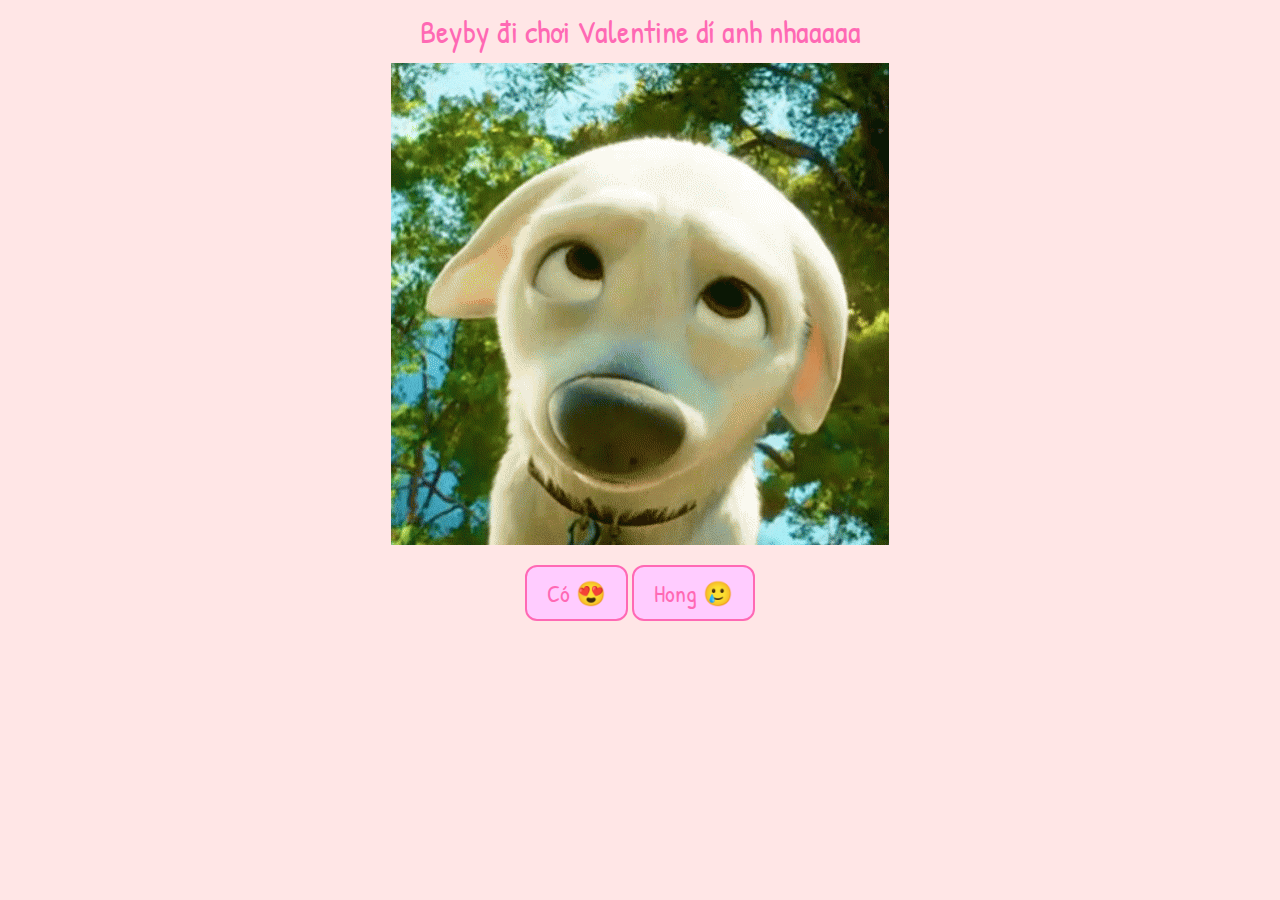
<file: index.html>
<!DOCTYPE html>
<html lang="en">

<head>
    <meta charset="UTF-8">
    <link href="https://fonts.googleapis.com/css2?family=Patrick+Hand&display=swap" rel="stylesheet">
    <meta name="viewport" content="width=device-width, initial-scale=1.0">
    <link rel="stylesheet" href="style.css">
    <title>Beyby Valentine's Date Invitation</title>
</head>

<body>
    <div id="title">Beyby đi chơi Valentine dí anh nhaaaaa</div>
    <img src="resources/begging.gif" alt="begging" id="imgbegging" />
    <div id="selection">
        <button id="yes" class="answerBtn">Có 😍</button>
        <button id="no" class="answerBtn">Hong 🥲<br><span id="hintNo"></span></button>
    </div>
</body>
<script src="script.js"></script>

</html>
</file>
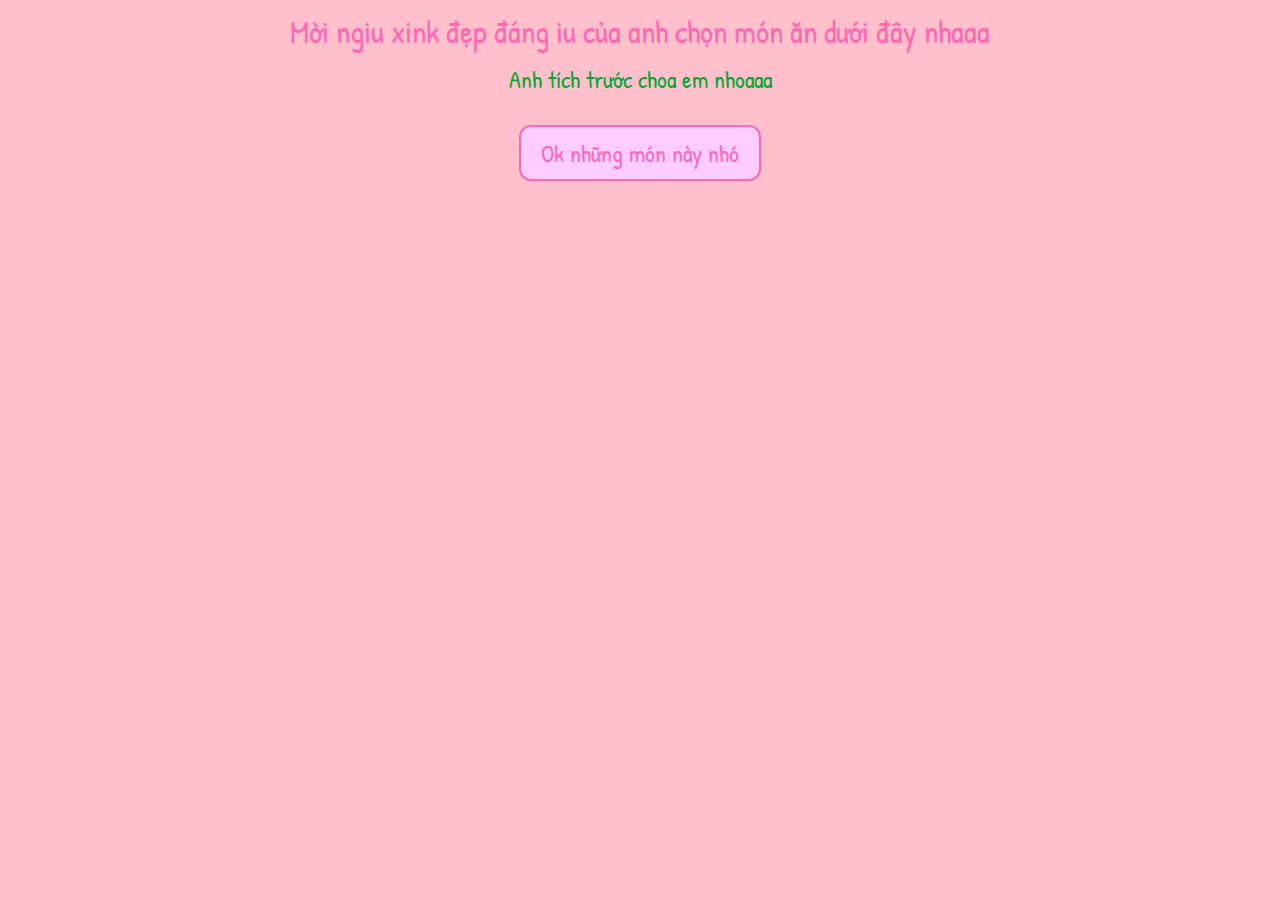
<file: choosefood/index.html>
<!DOCTYPE html>
<html lang="en">

<head>
    <meta charset="UTF-8">
    <link href="https://fonts.googleapis.com/css2?family=Patrick+Hand&display=swap" rel="stylesheet">
    <meta name="viewport" content="width=device-width, initial-scale=1.0">
    <link rel="stylesheet" href="style.css">
    <title>Beyby Valentine's Date Invitation</title>
</head>

<body>
    <div id="title">Mời ngiu xink đẹp đáng iu của anh chọn món ăn dưới đây nhaaa</div>
    <div id="subtitle">Anh tích trước choa em nhoaaa</div>
    <div id="selectArea">
    </div>
    <div id="selection">
        <button id="yes" class="answerBtn">Ok những món này nhó</button>
    </div>
</body>
<script src="script.js"></script>

</html>
</file>
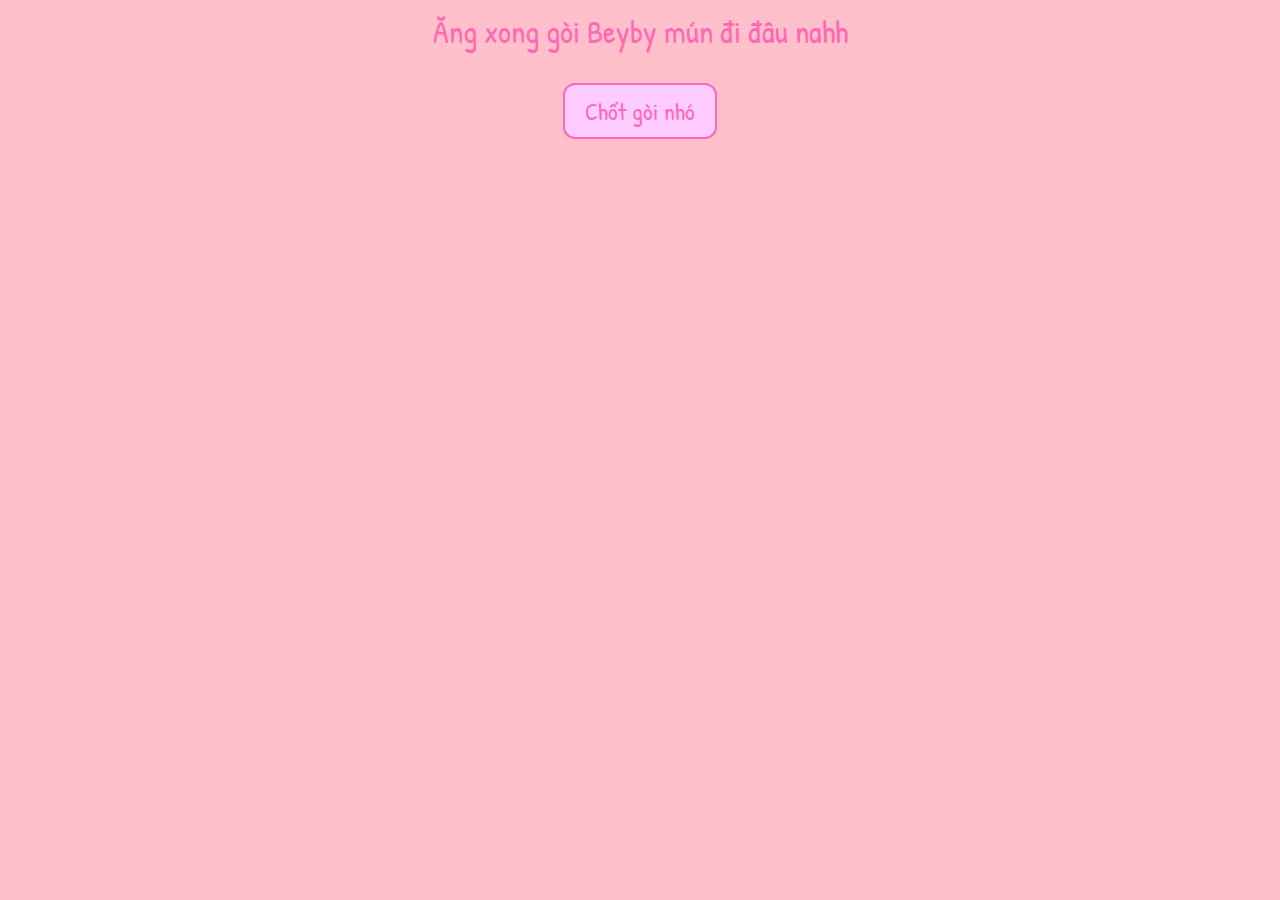
<file: chooseplace/index.html>
<!DOCTYPE html>
<html lang="en">

<head>
    <meta charset="UTF-8">
    <meta name="viewport" content="width=device-width, initial-scale=1.0">
    <link href="https://fonts.googleapis.com/css2?family=Patrick+Hand&display=swap" rel="stylesheet">
    <link rel="stylesheet" href="style.css">
    <title>Beyby Valentine's Date Invitation</title>
</head>

<body>
    <div id="title">Ăng xong gòi Beyby mún đi đâu nahh</div>
    <div id="selectArea">
    </div>
    <div id="selection">
        <button id="yes" class="answerBtn">Chốt gòi nhó</button>
    </div>
</body>
<script src="script.js"></script>

</html>
</file>
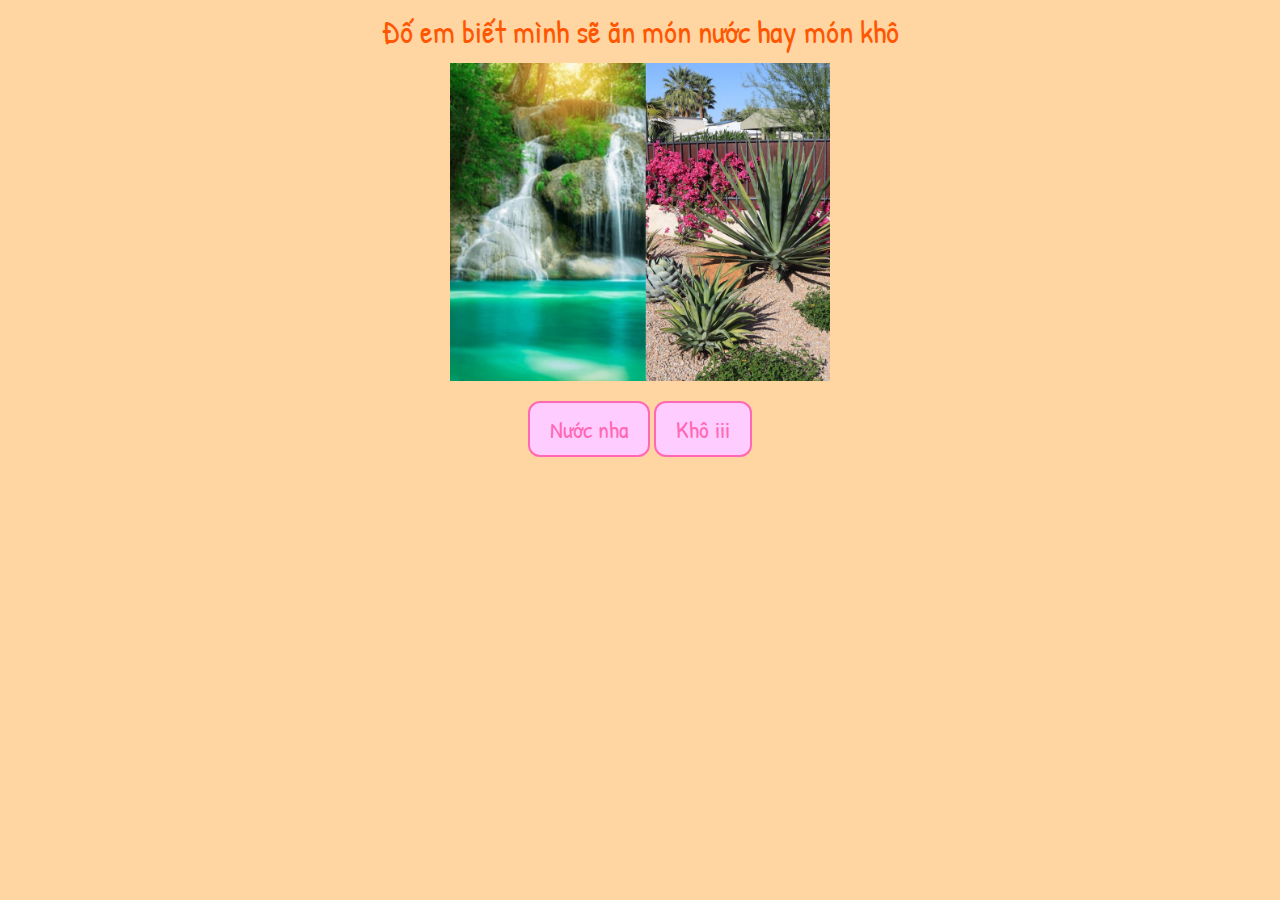
<file: kindfood/index.html>
<!DOCTYPE html>
<html lang="en">

<head>
    <meta charset="UTF-8">
    <meta name="viewport" content="width=device-width, initial-scale=1.0">
    <link href="https://fonts.googleapis.com/css2?family=Patrick+Hand&display=swap" rel="stylesheet">
    <link rel="stylesheet" href="style.css">
    <title>Beyby Valentine's Date Invitation</title>
</head>

<body>
    <div id="title">Đố em biết mình sẽ ăn món nước hay món khô</div>
    <img src="resources/WaterDrought.png" alt="WaterDrought" id="imgbegging" />
    <div id="selection">
        <button id="yes" class="answerBtn">Nước nha</button>
        <button id="no" class="answerBtn">Khô iii<br><span id="hintNo"></span></button>
    </div>
</body>
<script src="script.js"></script>

</html>
</file>
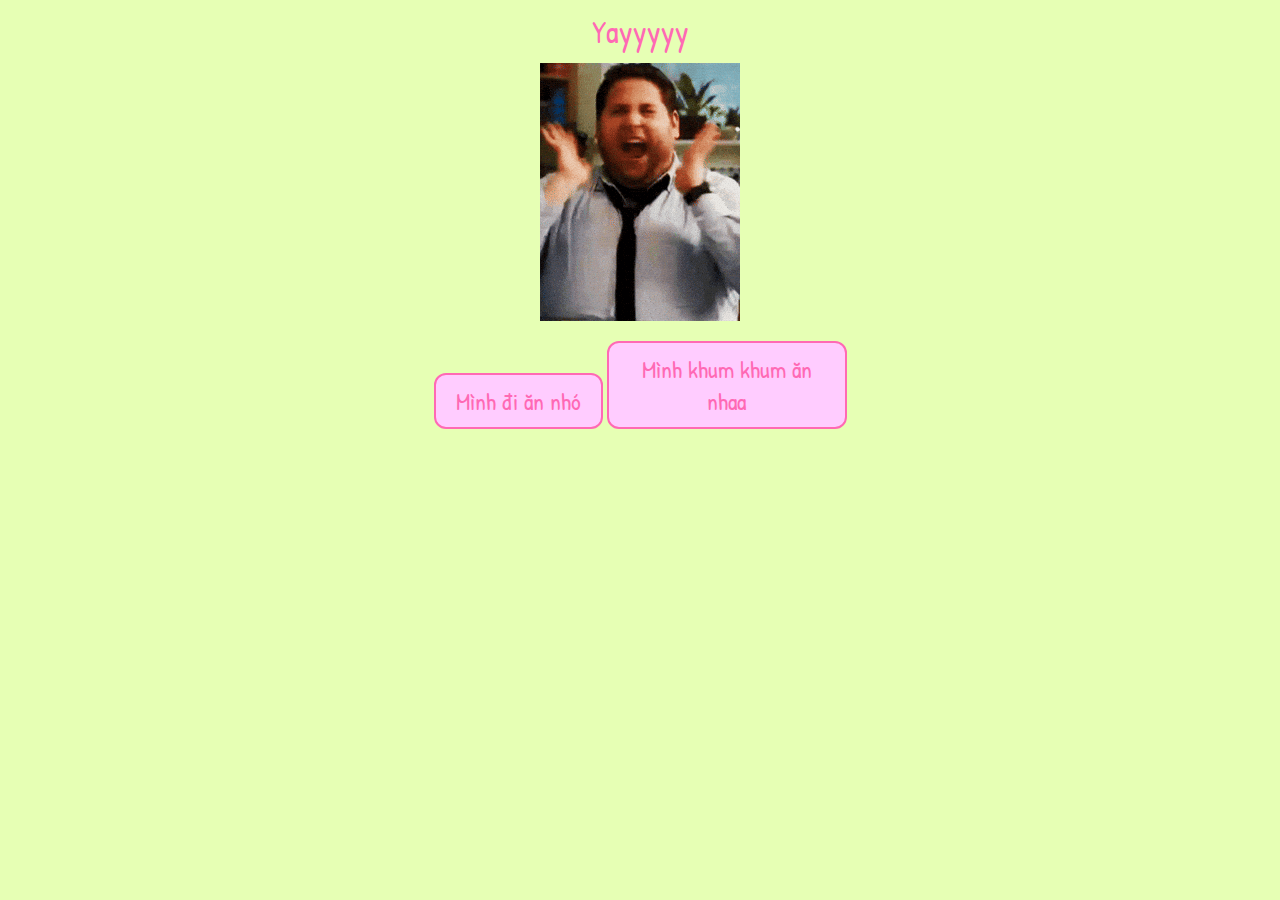
<file: yay/index.html>
<!DOCTYPE html>
<html lang="en">

<head>
    <meta charset="UTF-8">
    <meta name="viewport" content="width=device-width, initial-scale=1.0">
    <link href="https://fonts.googleapis.com/css2?family=Patrick+Hand&display=swap" rel="stylesheet">
    <link rel="stylesheet" href="style.css">
    <title>Beyby Valentine's Date Invitation</title>
</head>

<body>
    <div id="title">Yayyyyy</div>
    <img src="resources/yay.gif" alt="yay" id="imgbegging" />
    <div id="selection">
        <button id="yes" class="answerBtn">Mình đi ăn nhó</button>
        <button id="no" class="answerBtn">Mình khum khum ăn nhaa<br><span id="hintNo"></span></button>
    </div>
</body>
<script src="script.js"></script>

</html>
</file>
<file: style.css>
body {
    background-color: #ffe6e6;
}

#title {
    text-align: center;
    /* font-family: 'Patrick Hand', sans-serif;  */
    /* font-family: 'Poppins', sans-serif; */
    font-family: 'Patrick Hand', sans-serif;
    color: hotpink;
    font-size: 2rem;
    margin: 10px;
}

#selection {
    text-align: center;
}

#hintNo {
    color: #fb33f7;
    font-size: 1.2rem;
}

#no{
    max-width: 15rem;
}

.answerBtn {
    /* display: block; */
    margin: 20px auto;
    padding: 10px 20px;
    background-color: #ffccff;
    border: 2px solid hotpink;
    border-radius: 12px;
    font-family: 'Patrick Hand', sans-serif;
    color: hotpink;
    cursor: pointer;
    text-align: center;
    display: inline-block;
    font-size: 1.5rem;
}

#imgbegging{
    /* width: auto;
    height: auto; */
    max-width: 70%;
    display: block;
    margin-left: auto;
    margin-right: auto;
}

.answerBtn:hover {
    background-color: #ff99ff;
}
</file>
<file: choosefood/style.css>
body {
    background-color: pink;
}

#title {
    text-align: center;
    font-family: 'Patrick Hand', sans-serif;
    color: hotpink;
    font-size: 2rem;
    margin: 10px;
}

#subtitle {
    text-align: center;
    font-family: 'Patrick Hand', sans-serif;
    color: rgb(0, 169, 51);
    font-size: 1.5rem;
    margin: 10px;
}

#selectArea{
    display: block;
    text-align: center;
}

.selectDiv {
    display: inline-block;
    margin: 20px;
    max-width: 50%;
}

.imgchoose  {
    max-width: 8rem;
}

.checkboxArea {
    /* display: inline-block; */
    /* max-width: 50%; */
}

#selection {
    text-align: center;
}

.answerBtn {
    /* display: block; */
    margin: 20px auto;
    padding: 10px 20px;
    background-color: #ffccff;
    border: 2px solid hotpink;
    border-radius: 12px;
    font-family: 'Patrick Hand', sans-serif;
    color: hotpink;
    cursor: pointer;
    text-align: center;
    display: inline-block;
    font-size: 1.5rem;
}
</file>
<file: chooseplace/style.css>
body {
    background-color: pink;
}

#title {
    text-align: center;
    font-family: 'Patrick Hand', sans-serif;
    color: hotpink;
    font-size: 2rem;
    margin: 10px;
}

#selectArea{
    display: block;
    text-align: center;
}

.selectDiv {
    display: inline-block;
    margin: 20px;
    max-width: 50%;
}

.imgchoose  {
    max-width: 8rem;
}

#selection {
    text-align: center;
}

.answerBtn {
    /* display: block; */
    margin: 20px auto;
    padding: 10px 20px;
    background-color: #ffccff;
    border: 2px solid hotpink;
    border-radius: 12px;
    font-family: 'Patrick Hand', sans-serif;
    color: hotpink;
    cursor: pointer;
    text-align: center;
    display: inline-block;
    font-size: 1.5rem;
}

#choxiu {
    position: absolute;
    width: 100%;
    height: 100%;
}
</file>
<file: kindfood/style.css>
body {
    /* background-color: rgb(217, 240, 255); */
    /* background: linear-gradient(to right, blue -20%, orange 120%); */
    background-color: #ffd5a2;
}

#title {
    text-align: center;
    font-family: 'Patrick Hand', sans-serif;
    color: #ff5601;
    font-size: 2rem;
    margin: 10px;
}

#selection {
    text-align: center;
}

#hintNo {
    color: #fb33f7;
    font-size: 1.2rem;
}

#no{
    max-width: 15rem;
}

.answerBtn {
    /* display: block; */
    margin: 20px auto;
    padding: 10px 20px;
    background-color: #ffccff;
    border: 2px solid hotpink;
    border-radius: 12px;
    font-family: 'Patrick Hand', sans-serif;
    color: hotpink;
    cursor: pointer;
    text-align: center;
    display: inline-block;
    font-size: 1.5rem;
}

#imgbegging{
    /* width: auto;
    height: auto; */
    max-width: 70%;
    display: block;
    margin-left: auto;
    margin-right: auto;
}

.answerBtn:hover {
    background-color: #ff99ff;
}

@media (min-width: 768px) {
    #imgbegging{
        max-width: 30%;
    }
}
</file>
<file: yay/style.css>
body {
    background-color: rgb(230, 255, 180);
}

#title {
    text-align: center;
    font-family: 'Patrick Hand', sans-serif;
    color: hotpink;
    font-size: 2rem;
    margin: 10px;
}

#selection {
    text-align: center;
}

#hintNo {
    color: #fb33f7;
    font-size: 1.2rem;
}

#no{
    max-width: 15rem;
}

.answerBtn {
    /* display: block; */
    margin: 20px auto;
    padding: 10px 20px;
    background-color: #ffccff;
    border: 2px solid hotpink;
    border-radius: 12px;
    font-family: 'Patrick Hand', sans-serif;
    color: hotpink;
    cursor: pointer;
    text-align: center;
    display: inline-block;
    font-size: 1.5rem;
}

#imgbegging{
    /* width: auto;
    height: auto; */
    max-width: 70%;
    display: block;
    margin-left: auto;
    margin-right: auto;
}

.answerBtn:hover {
    background-color: #ff99ff;
}
</file>
